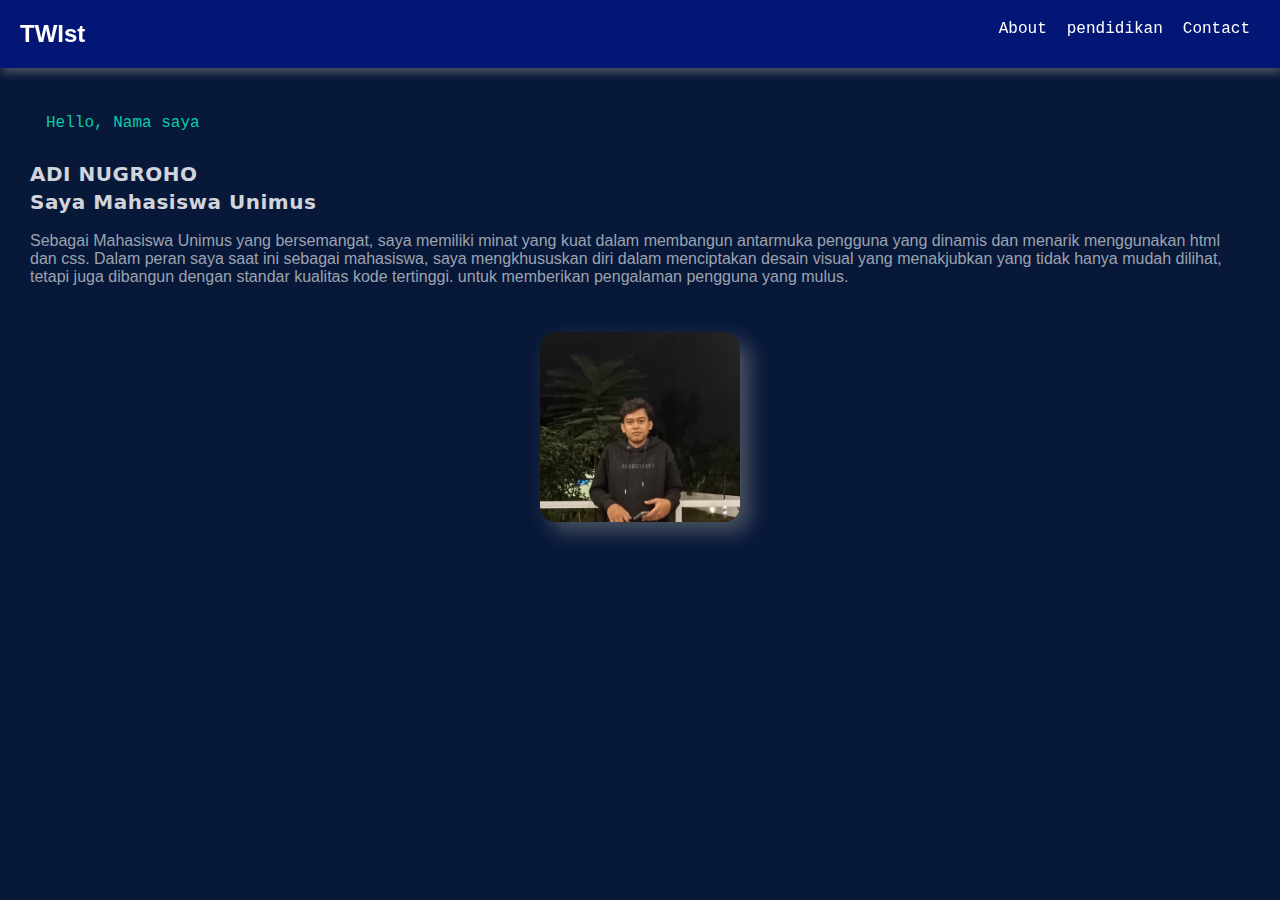
<file: web/index.html>
<!DOCTYPE html>
<html lang="en">
  <head>
    <meta charset="UTF-8" />
    <meta http-equiv="X-UA-Compatible" content="IE=edge" />
    <meta name="viewport" content="width=device-width, initial-scale=1.0" />
    <link rel="stylesheet" href="gaya.css" />
    <title>Document</title>
  </head>
  <body>
    <div class="navbar">
      <a class="navbar-brand" href="#">TWIst</a>
      <div class="navbar-links">
        <a href="portofolio.html">About</a>
        <a href="#">pendidikan</a>
        <a href="#">Contact</a>
      </div>
    </div>
    <div class="abot">
      <p class="salam">Hello, Nama saya</p>
      <h1 class="nama">
        ADI NUGROHO
        <br />
        Saya Mahasiswa Unimus
      </h1>
      <div class="keterangan">
        <p>
          Sebagai Mahasiswa Unimus yang bersemangat, saya memiliki minat yang
          kuat dalam membangun antarmuka pengguna yang dinamis dan menarik
          menggunakan html dan css. Dalam peran saya saat ini sebagai mahasiswa,
          saya mengkhususkan diri dalam menciptakan desain visual yang
          menakjubkan yang tidak hanya mudah dilihat, tetapi juga dibangun
          dengan standar kualitas kode tertinggi. untuk memberikan pengalaman
          pengguna yang mulus.
        </p>
      </div>
    </div>
    <img src="poto.jpg" alt="ADI" />
  </body>
</html>
</file>
<file: web/gaya.css>
body {
  font-family: Arial, sans-serif;
  margin: 0;
  padding: 0;
  background-color: #081839;
}

.navbar {
  background-color: #031676;
  color: #fff;
  display: flex;
  justify-content: space-between;
  padding: 20px;
  filter: drop-shadow(2px 5px 5px rgba(121, 124, 124, 0.58));
}

.navbar-brand {
  font-weight: bold;
  font-size: 24px;
  text-decoration: none;
  color: #fff;
}

.navbar-links {
  display: flex;
}

.navbar-links a {
  color: #fff;
  text-decoration: none;
  padding: 0 10px;
  font-family: ui-monospace, SFMono-Regular, Menlo, Monaco, Consolas,
    Liberation Mono, Courier New, monospace;
}

.navbar-links a:hover {
  text-decoration: underline;
  --tw-text-opacity: 1;
  color: rgb(9 204 169 / var(--tw-text-opacity));
}
.salam {
  margin: 1rem;
  padding-bottom: 0.75rem;
  font-family: ui-monospace, SFMono-Regular, Menlo, Monaco, Consolas,
    Liberation Mono, Courier New, monospace;
  --tw-text-opacity: 1;
  color: rgb(9 204 169 / var(--tw-text-opacity));
}
.nama {
  font-family: ui-sans-serif, system-ui, -apple-system, BlinkMacSystemFont,
    Segoe UI, Roboto, Helvetica Neue, Arial, Noto Sans, sans-serif,
    Apple Color Emoji, Segoe UI Emoji, Segoe UI Symbol, Noto Color Emoji;
  line-height: 1.75rem;
  font-size: 1.25rem;
  font-weight: 800;
  letter-spacing: 0.025em;
  --tw-text-opacity: 1;
  color: rgb(209 213 219 / var(--tw-text-opacity));
}
.keterangan {
  margin-top: 1rem;
  --tw-text-opacity: 1;
  color: rgb(156 163 175 / var(--tw-text-opacity));
}
p {
  display: block;
  margin-block-start: 1em;
  margin-block-end: 1em;
  margin-inline-start: 0px;
  margin-inline-end: 0px;
}
.abot {
  margin: 20px;
  padding: 10px;
}
img {
  border-radius: 1rem;
  width: 200px;
  margin-left: auto;
  margin-right: auto;
  display: block;
  max-width: 100%;
  height: auto;
  filter: drop-shadow(10px 10px 10px rgba(121, 124, 124, 0.58));
}
</file>
